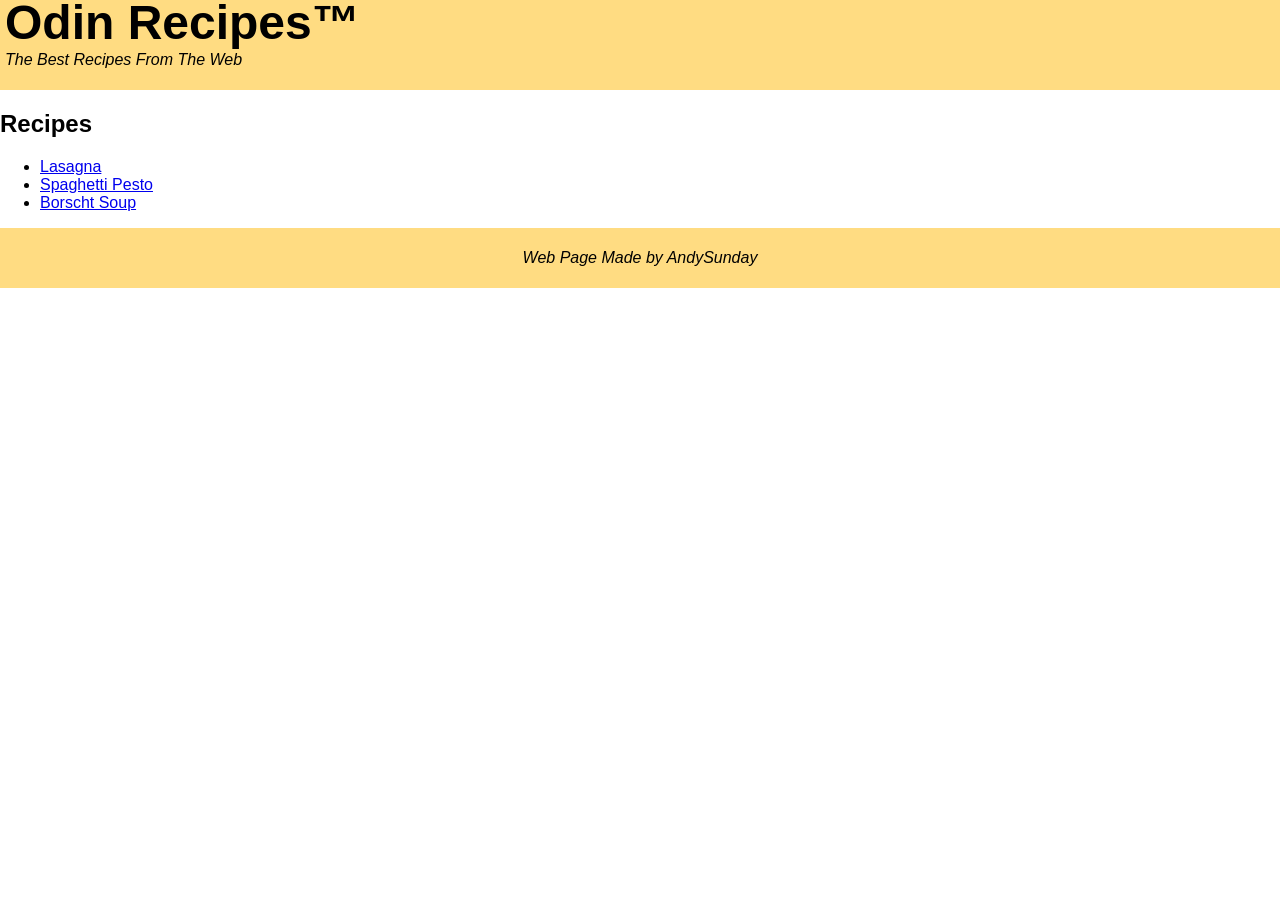
<file: index.html>
<!DOCTYPE html>
<html lang="en">
<head>
    <meta charset="UTF-8">
    <meta name="viewport" content="width=device-width, initial-scale=1.0">
    <title>OR Home Page</title>
    <link href="/home/andy/repos/odin-recipes/images/logo.png" rel="icon" type="image/x-icon">
    <link rel="stylesheet" href="style.css">
</head>
<body>
    <header>
        <h1 class="title"><strong>Odin Recipes™</strong></h1>
        <p><em>The Best Recipes From The Web</em></p>
    </header>

    <h2>Recipes</h2>
    <ul>
        <li><a href="recipes/lasagna.html" target="_self" rel="noreferrer noopener">Lasagna</a></li>
        <li><a href="recipes/pesto.html" target="_self" rel="noreferrer noopener">Spaghetti Pesto</a></li>
        <li><a href="recipes/borscht.html" target="_self" rel="noreferrer noopener">Borscht Soup</a></li>
    </ul>

<footer>
        <p><em>Web Page Made by AndySunday</em></p>
</footer>

</body>
</html>
</file>
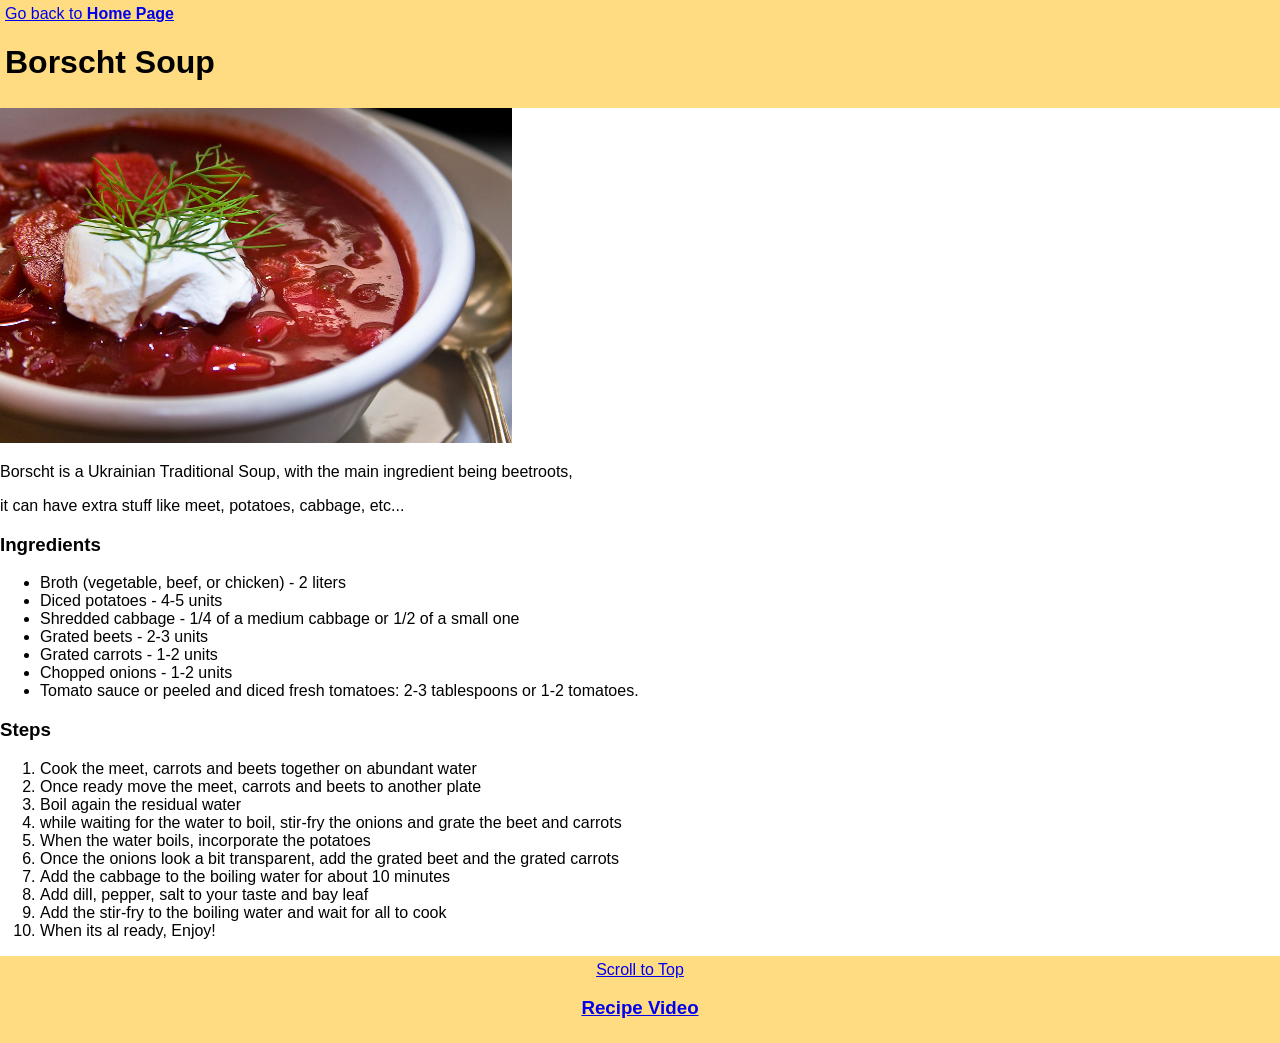
<file: recipes/borscht.html>
<!DOCTYPE html>
<html lang="en">
<head>
    <meta charset="UTF-8">
    <meta name="viewport" content="width=device-width, initial-scale=1.0">
    <title>Borscht Soup Recipe</title>
    <link rel="stylesheet" href="../style.css">
</head>
<body>
    <header>
         <a href="../index.html" rel="noopener noreferrer" target="_self">Go back to <strong>Home Page</strong></a>
         <h1>Borscht Soup</h1>       
    </header>

   <img src="../images/borscht.jpg" alt="Image of a Delicious Borscht Soup" width="512" height="335">
   <p>Borscht is a Ukrainian Traditional Soup, with the main ingredient being beetroots,</p>
   <p>it can have extra stuff like meet, potatoes, cabbage, etc...</p>

<h3>Ingredients</h3>
   <ul>
    <li>Broth (vegetable, beef, or chicken) - 2 liters</li>
    <li>Diced potatoes - 4-5 units</li>
    <li>Shredded cabbage - 1/4 of a medium cabbage or 1/2 of a small one</li>
    <li>Grated beets - 2-3 units</li>
    <li>Grated carrots - 1-2 units</li>
    <li>Chopped onions - 1-2 units</li>
    <li>Tomato sauce or peeled and diced fresh tomatoes: 2-3 tablespoons or 1-2 tomatoes.</li>
   </ul>

<h3>Steps</h3>
   <ol>
    <li>Cook the meet, carrots and beets together on abundant water</li>
    <li>Once ready move the meet, carrots and beets to another plate</li>
    <li>Boil again the residual water</li>
    <li>while waiting for the water to boil, stir-fry the onions and grate the beet and carrots</li>
    <li>When the water boils, incorporate the potatoes</li>
    <li>Once the onions look a bit transparent, add the grated beet and the grated carrots</li>
    <li>Add the cabbage to the boiling water for about 10 minutes</li>
    <li>Add dill, pepper, salt to your taste and bay leaf</li>
    <li>Add the stir-fry to the boiling water and wait for all to cook</li>
    <li>When its al ready, Enjoy!</li>
   </ol>
<footer>
   <a href="#">Scroll to Top</a>
   <h3><a href="https://www.youtube.com/watch?v=GUtqFChzba8" rel="noopener noreferrer" target="_blank">Recipe Video</a></h3>
</footer>
</body>
</html>
</file>
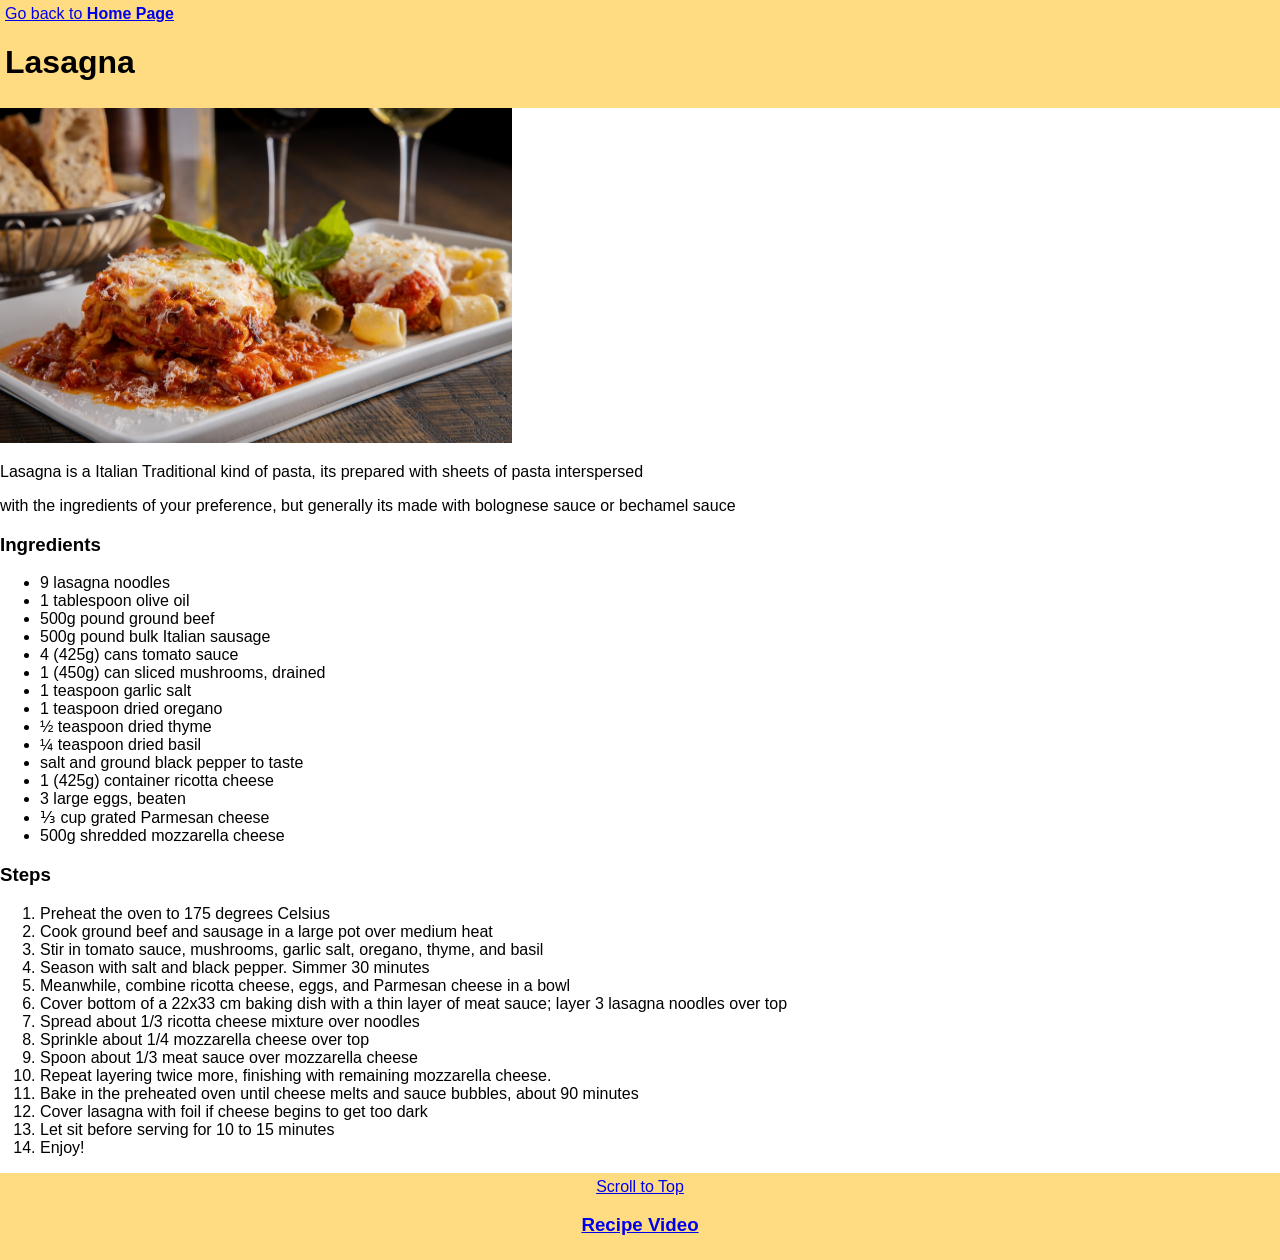
<file: recipes/lasagna.html>
<!DOCTYPE html>
<html lang="en">
<head>
    <meta charset="UTF-8">
    <meta name="viewport" content="width=device-width, initial-scale=1.0">
    <title>Lasagna Recipe</title>
    <link rel="stylesheet" href="../style.css">
</head>
<body>
<header>
    <a href="../index.html" rel="noopener noreferrer" target="_self">Go back to <strong>Home Page</strong></a>
    <h1>Lasagna</h1> 
</header>
   <img src="../images/lasagna.jpg" alt="Image of a Italian Lasagna" width="512" height="335">
   <p>Lasagna is a Italian Traditional kind of pasta, its prepared with sheets of pasta interspersed</p>
   <p>with the ingredients of your preference, but generally its made with bolognese sauce or bechamel sauce</p>

<h3>Ingredients</h3>
    <ul>
        <li>9 lasagna noodles</li>
        <li>1 tablespoon olive oil</li>
        <li>500g pound ground beef</li>
        <li>500g pound bulk Italian sausage</li>
        <li>4 (425g) cans tomato sauce</li>
        <li>1 (450g) can sliced mushrooms, drained</li>
        <li>1 teaspoon garlic salt</li>
        <li>1 teaspoon dried oregano</li>
        <li>½ teaspoon dried thyme</li>
        <li>¼ teaspoon dried basil</li>
        <li>salt and ground black pepper to taste</li>
        <li>1 (425g) container ricotta cheese</li>
        <li>3 large eggs, beaten</li>
        <li>⅓ cup grated Parmesan cheese</li>
        <li>500g shredded mozzarella cheese</li>

    </ul>

<h3>Steps</h3>
   <ol>
        <li>Preheat the oven to 175 degrees Celsius</li>
        <li>Cook ground beef and sausage in a large pot over medium heat</li>
        <li>Stir in tomato sauce, mushrooms, garlic salt, oregano, thyme, and basil</li>
        <li>Season with salt and black pepper. Simmer 30 minutes</li>
        <li>Meanwhile, combine ricotta cheese, eggs, and Parmesan cheese in a bowl</li>
        <li>Cover bottom of a 22x33 cm baking dish with a thin layer of meat sauce; layer 3 lasagna noodles over top</li>
        <li>Spread about 1/3 ricotta cheese mixture over noodles</li>
        <li>Sprinkle about 1/4 mozzarella cheese over top</li>
        <li>Spoon about 1/3 meat sauce over mozzarella cheese</li>
        <li>Repeat layering twice more, finishing with remaining mozzarella cheese.</li>
        <li>Bake in the preheated oven until cheese melts and sauce bubbles, about 90 minutes</li>
        <li>Cover lasagna with foil if cheese begins to get too dark</li>
        <li>Let sit before serving for 10 to 15 minutes</li>
        <li>Enjoy!</li>

   </ol>
<footer>
    <a href="#">Scroll to Top</a>
    <h3><a href="https://www.youtube.com/watch?v=y2SVA6EsrTE" rel="noopener noreferrer" target="_blank">Recipe Video</a></h3>
</footer>
</body>
</html>
</file>
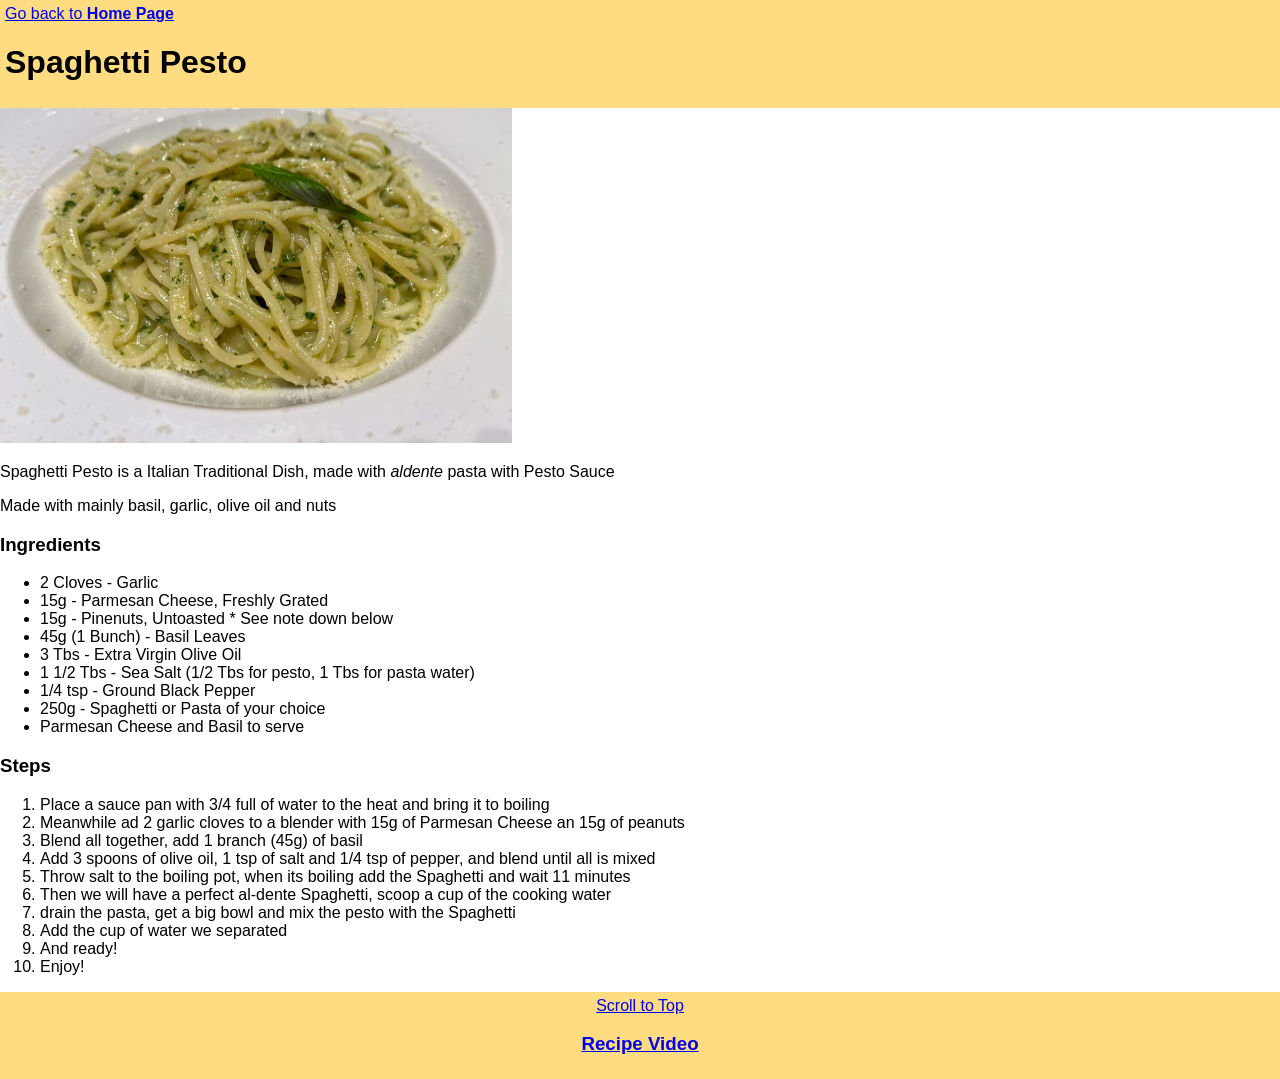
<file: recipes/pesto.html>
<!DOCTYPE html>
<html lang="en">
<head>
    <meta charset="UTF-8">
    <meta name="viewport" content="width=device-width, initial-scale=1.0">
    <title>Spaghetti Pesto Recipe</title>
    <link rel="stylesheet" href="../style.css">
</head>
<body>
    <header>
        <a href="../index.html" rel="noopener noreferrer" target="_self">Go back to <strong>Home Page</strong></a>
        <h1>Spaghetti Pesto</h1> 
    </header>
   <img src="../images/pesto.jpg" alt="Image of Spaghetti Pesto" width="512" height="335">
   <p>Spaghetti Pesto is a Italian Traditional Dish, made with <em>aldente</em> pasta with Pesto Sauce</p>
   <p>Made with mainly basil, garlic, olive oil and nuts</p>

<h3>Ingredients</h3>
    <ul>
        <li>2 Cloves - Garlic</li>
        <li>15g - Parmesan Cheese, Freshly Grated</li>
        <li>15g - Pinenuts, Untoasted * See note down below</li>
        <li>45g (1 Bunch) - Basil Leaves </li>
        <li>3 Tbs - Extra Virgin Olive Oil</li>
        <li>1 1/2 Tbs - Sea Salt (1/2 Tbs for pesto, 1 Tbs for pasta water)</li>
        <li>1/4 tsp - Ground Black Pepper</li>
        <li>250g - Spaghetti or Pasta of your choice </li>
        <li>Parmesan Cheese and Basil to serve</li>

    </ul>

<h3>Steps</h3>
   <ol>
        <li>Place a sauce pan with 3/4 full of water to the heat and bring it to boiling</li>
        <li>Meanwhile ad 2 garlic cloves to a blender with 15g of Parmesan Cheese an 15g of peanuts</li>
        <li>Blend all together, add 1 branch (45g) of basil</li>
        <li>Add 3 spoons of olive oil, 1 tsp of salt and 1/4 tsp of pepper, and blend until all is mixed</li>
        <li>Throw salt to the boiling pot, when its boiling add the Spaghetti and wait 11 minutes</li>
        <li>Then we will have a perfect al-dente Spaghetti, scoop a cup of the cooking water</li>
        <li>drain the pasta, get a big bowl and mix the pesto with the Spaghetti</li>
        <li>Add the cup of water we separated</li>
        <li>And ready!</li>
        <li>Enjoy!</li>

   </ol>
<footer>
    <a href="#">Scroll to Top</a>
    <h3><a href="https://www.youtube.com/watch?v=ldAINdBOjQY" rel="noopener noreferrer" target="_blank">Recipe Video</a></h3>
</footer>
</body>
</html>
</file>
<file: style.css>
* {
    font-family:Verdana, Geneva, Tahoma, sans-serif;
}

html {
    background-color: rgb(255, 255, 255);
}

body {
  margin:0;
}

header {
    background-color: #ffdc82;
    padding: 5px;

}

.title {
    font-size: 48px;    
    margin: -10px 0px -15px 0px;
}

footer {
    display: block;
    text-align: center;
    margin-top: auto;
    background-color: #ffdc82;
    padding: 5px;
}
</file>
